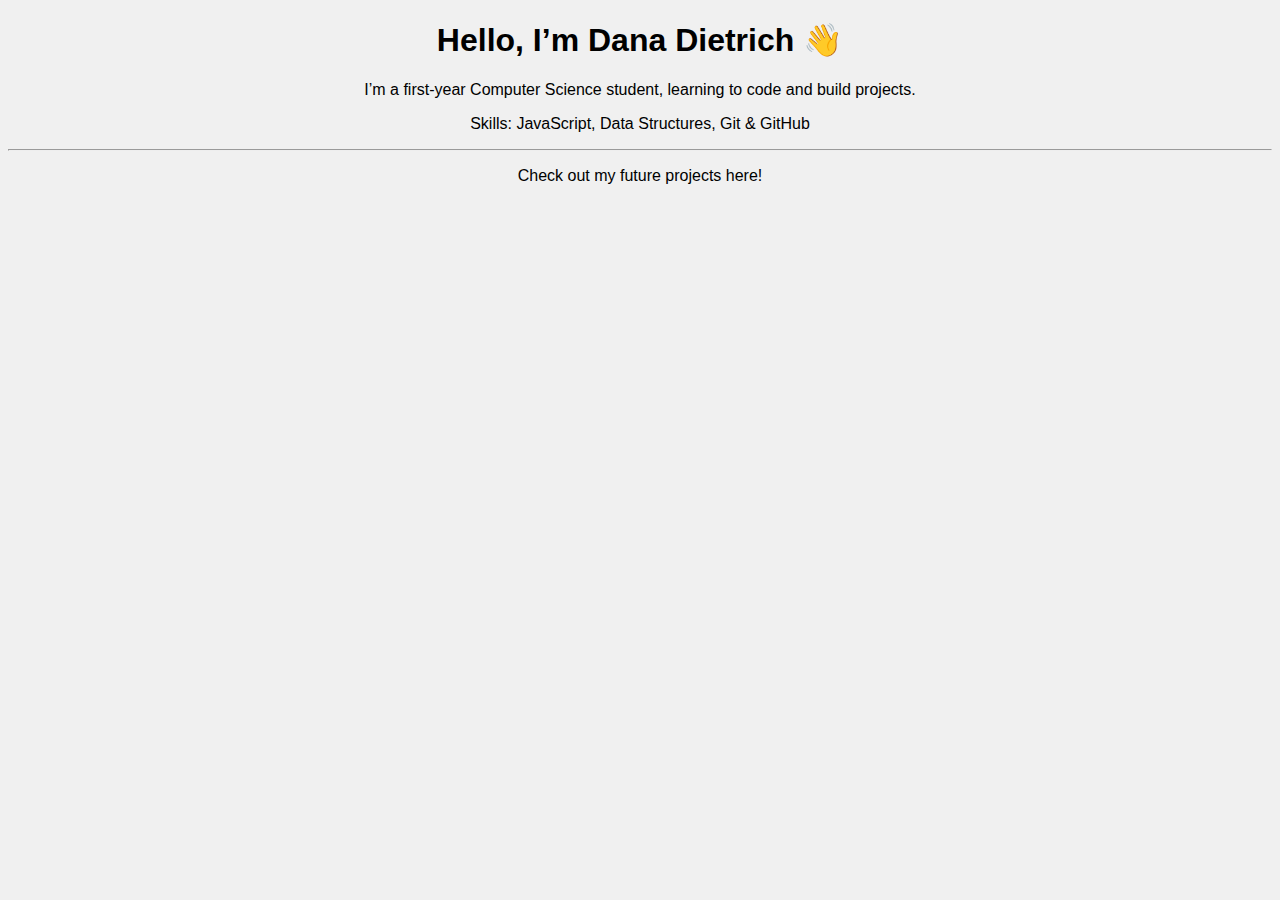
<file: index.html>
<!DOCTYPE html>
<html>
<head>
    <meta charset="UTF-8">
    <title>Dana Dietrich - Portfolio</title>
</head>
<body style="font-family: Arial; text-align: center; background-color: #f0f0f0;">
    <h1>Hello, I’m Dana Dietrich 👋</h1>
    <p>I’m a first-year Computer Science student, learning to code and build projects.</p>
    <p>Skills: JavaScript, Data Structures, Git & GitHub</p>
    <hr>
    <p>Check out my future projects here!</p>
</body>
</html>
</file>
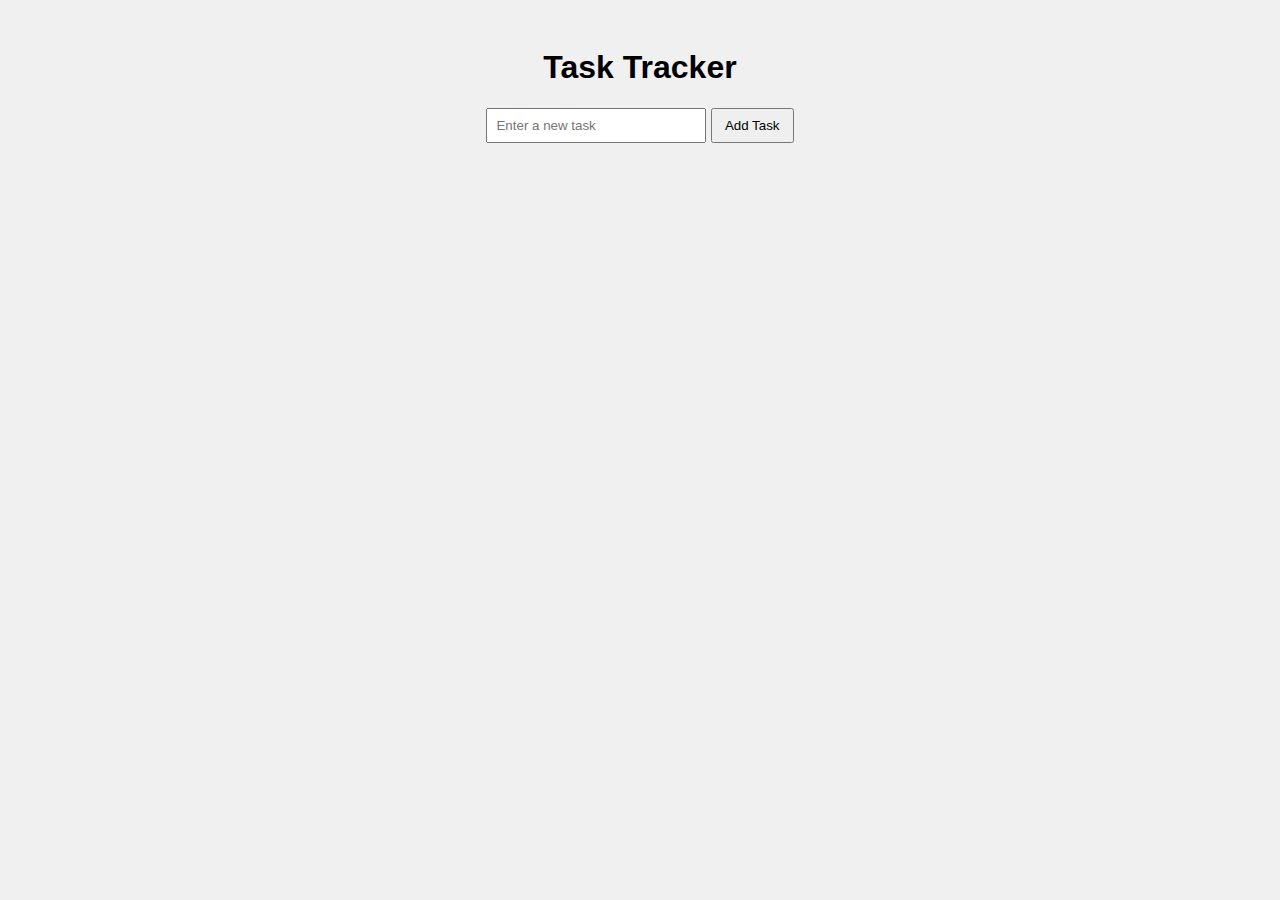
<file: Task tracker/index.html>
<!DOCTYPE html>
<html>
<head>
    <meta charset="UTF-8">
    <title>Task Tracker</title>
    <link rel="stylesheet" href="style.css">
</head>
<body>
    <h1>Task Tracker</h1>
    <input type="text" id="taskInput" placeholder="Enter a new task">
    <button id="addTaskBtn">Add Task</button>
    <ul id="taskList"></ul>

    <script src="script.js"></script>
</body>
</html>
</file>
<file: Task tracker/style.css>
body {
    font-family: Arial, sans-serif;
    text-align: center;
    background-color: #f0f0f0;
    padding: 20px;
}

input {
    padding: 8px;
    width: 200px;
}

button {
    padding: 8px 12px;
}

li {
    list-style-type: none;
    margin: 8px 0;
    cursor: pointer;
}

li.completed {
    text-decoration: line-through;
    color: gray;
}
</file>
